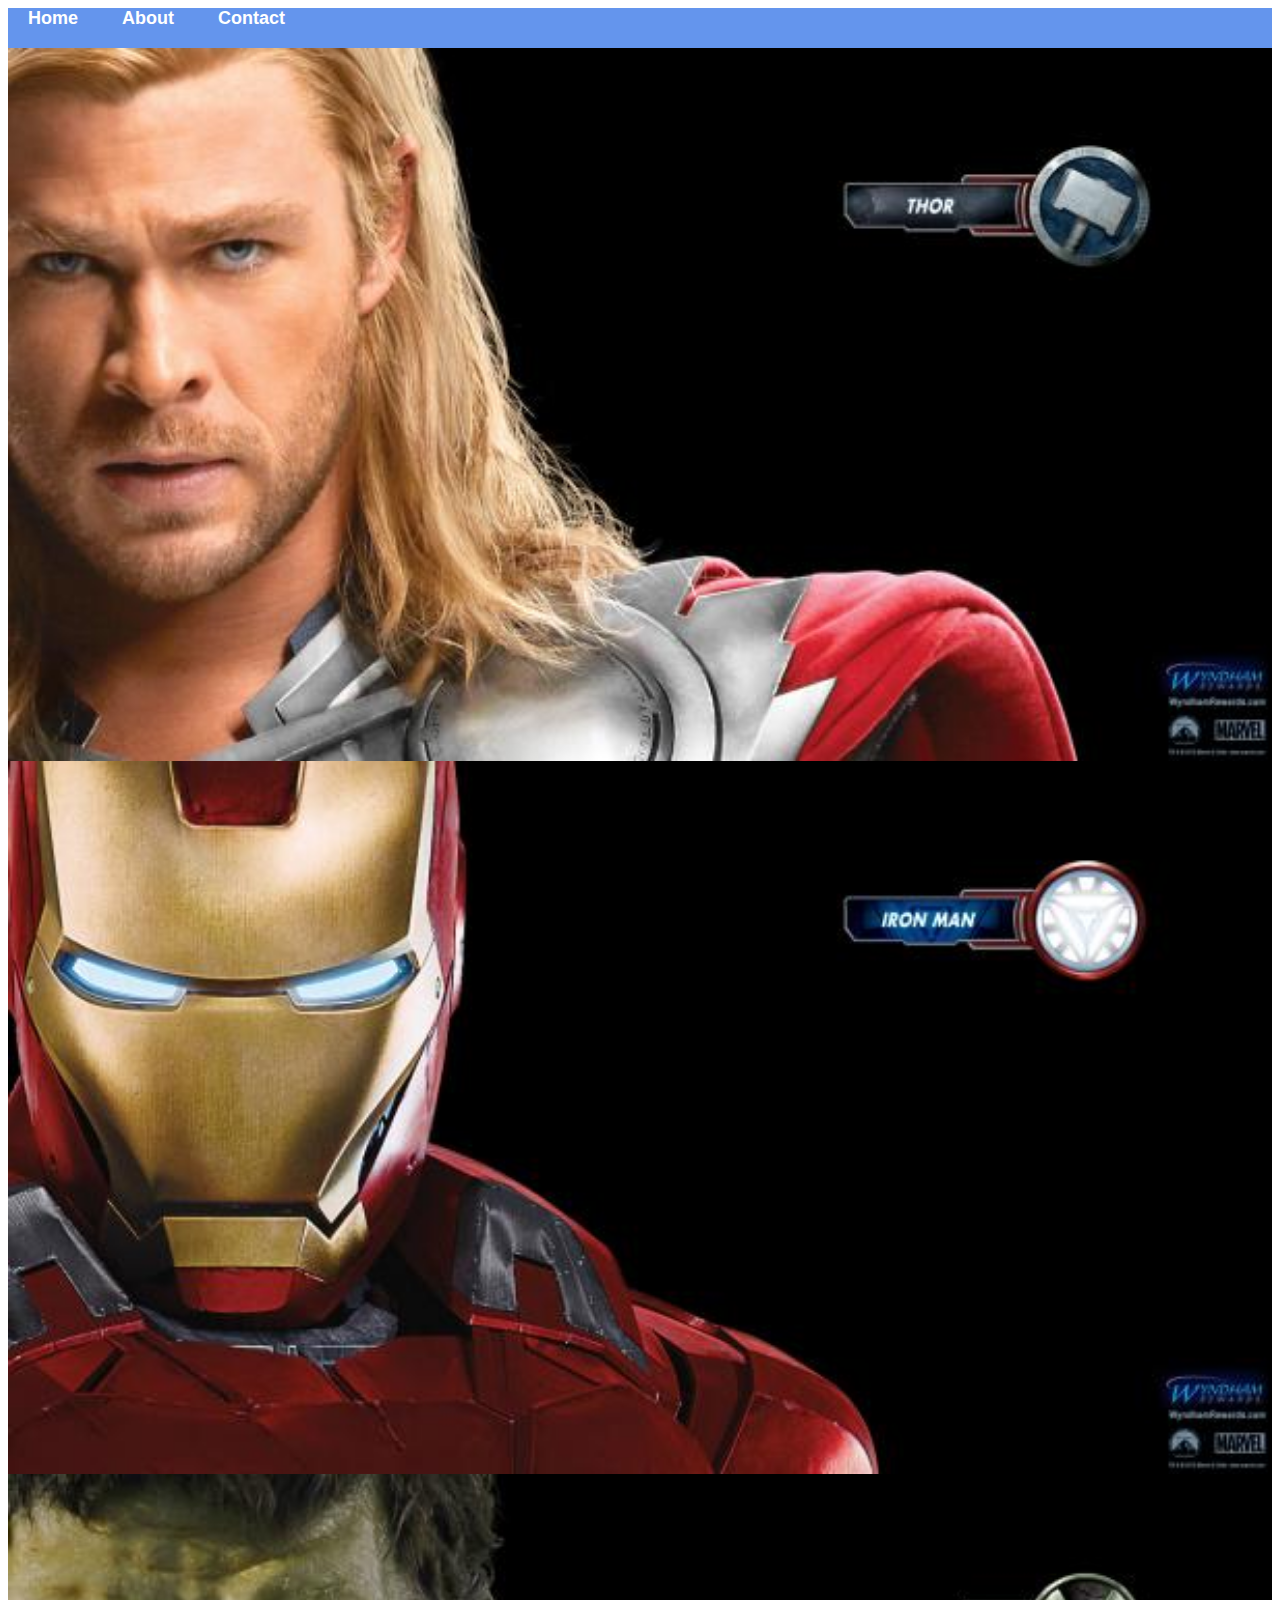
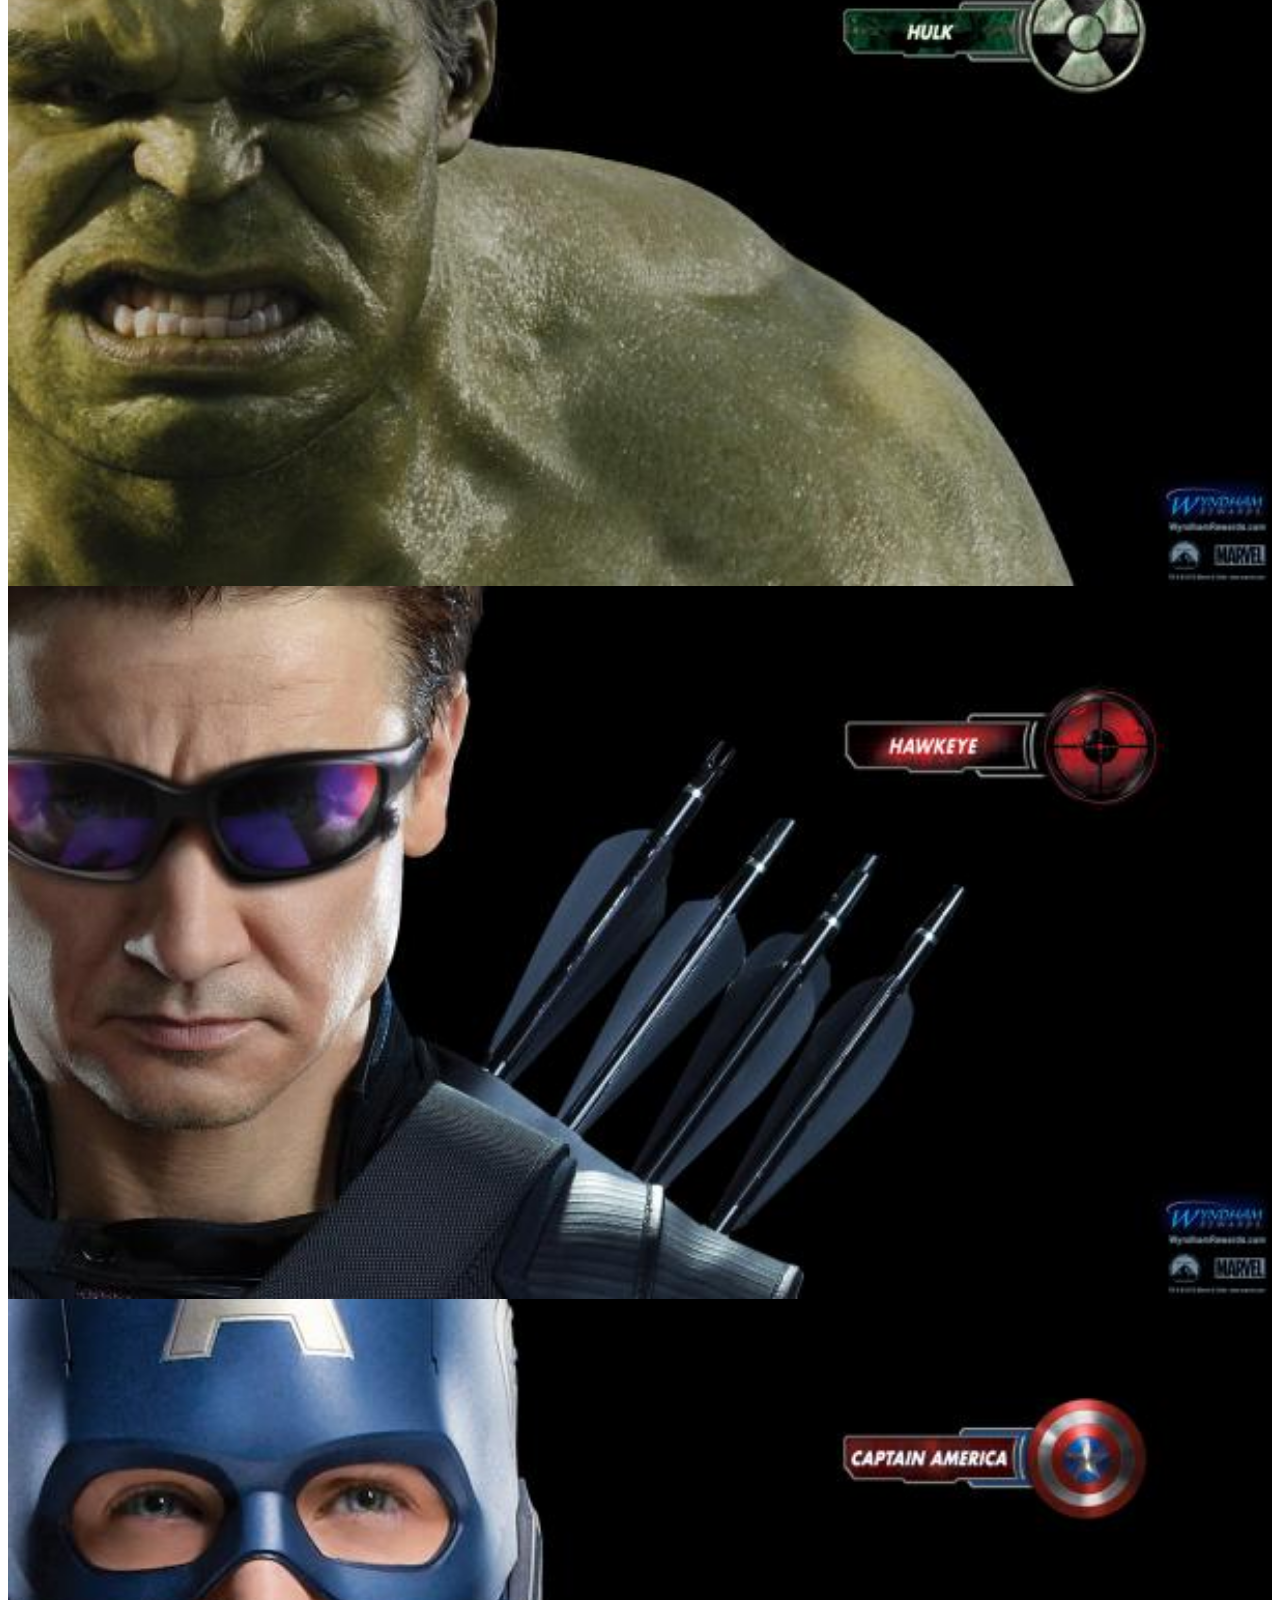
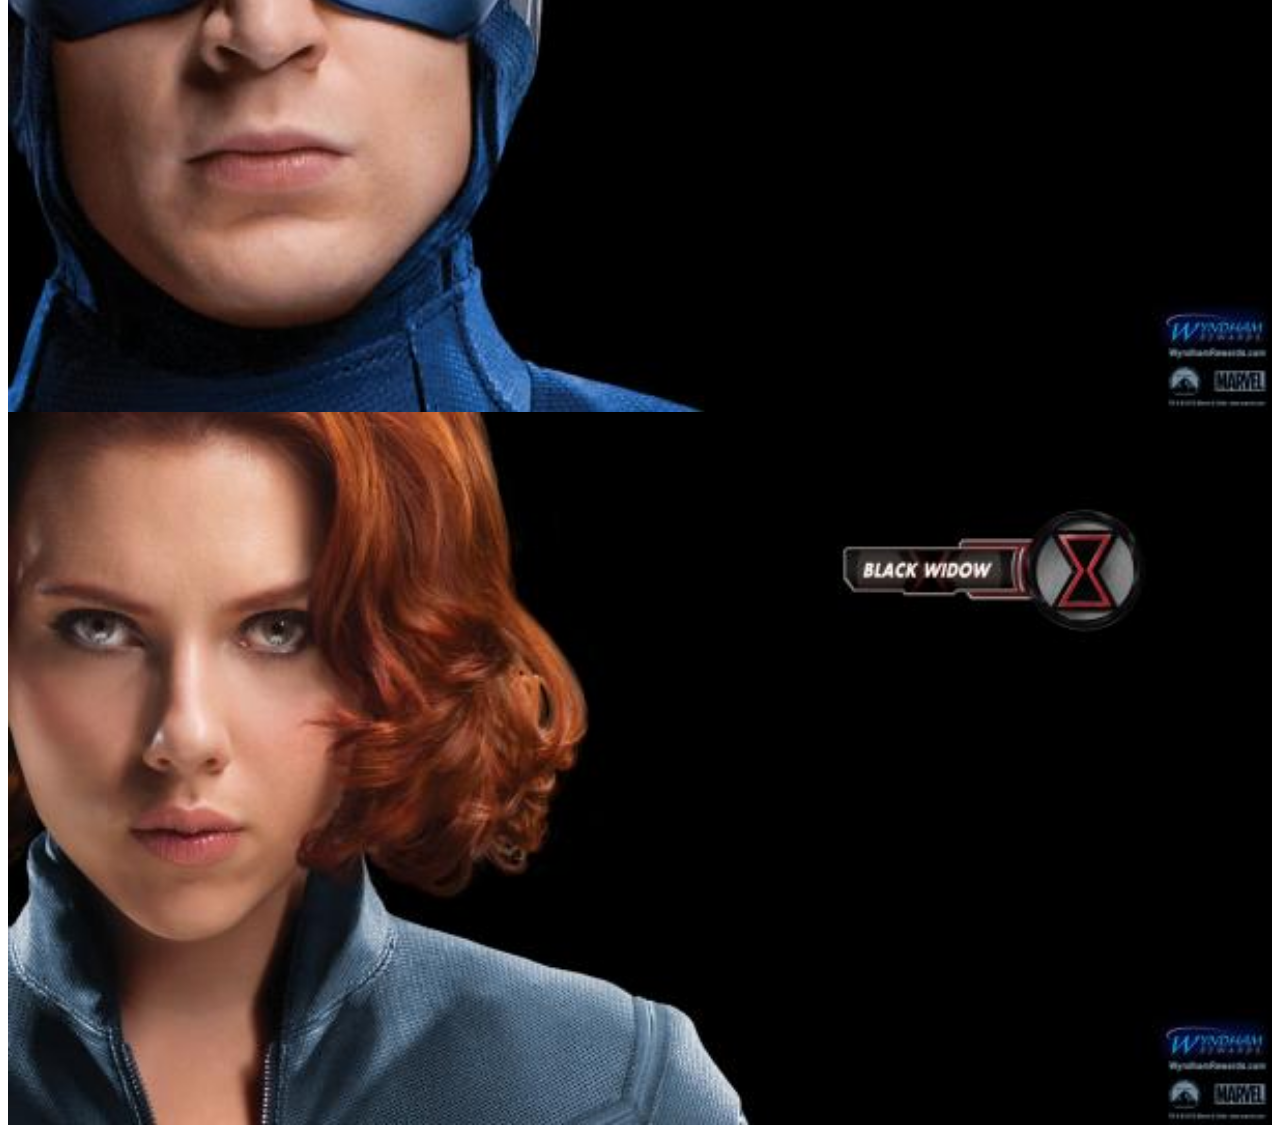
<file: css super heroes/index.html>
<!DOCTYPE html>
<html>
<head>
 <link rel="stylesheet" href="style.css">

</head>
<body>
    <div id="menu">
<a href="index.html">Home</a>
<a href="about.html">About</a>
<a href="contact.html">Contact</a>
    </div>
    <div class="gallery">  
<a href="avenger_01.html"><img src="images/avengers_01.jpg"></a>
<a href="avenger_02.html"><img src="images/avengers_02.jpg"></a>
<a href="avenger_03.html"><img src="images/avengers_03.jpg"></a>
<a href="avenger_04.html"><img src="images/avengers_04.jpg"></a>
<a href="avenger_05.html"><img src="images/avengers_05.jpg"></a>
<a href="avenger_06.html"><img src="images/avengers_06.jpg"></a>
</div>  
</body>
</html>
</file>
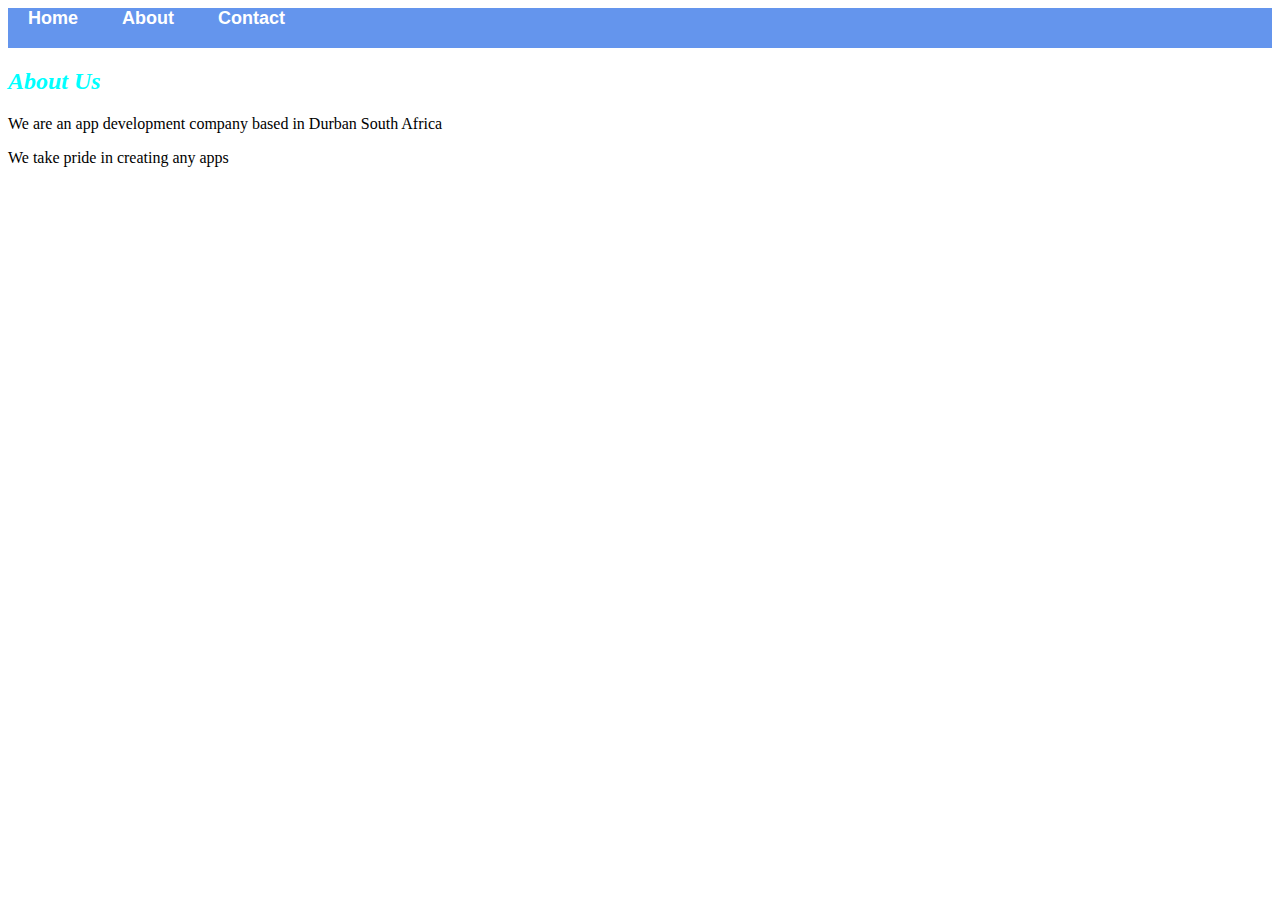
<file: css super heroes/about.html>
<!DOCTYPE html>
<html>
<head>
 <link rel="stylesheet" href="style.css">

</head>
<body>
     <div id="menu">
<a href="index.html">Home</a>
<a href="about.html">About</a>
<a href="contact.html">Contact</a>
    </div>
    <h2>About Us</h2>
        <p>We are an app development company based in Durban South Africa</p>
        <p>We take pride in creating any apps</p>  
</body>
</html>
</file>
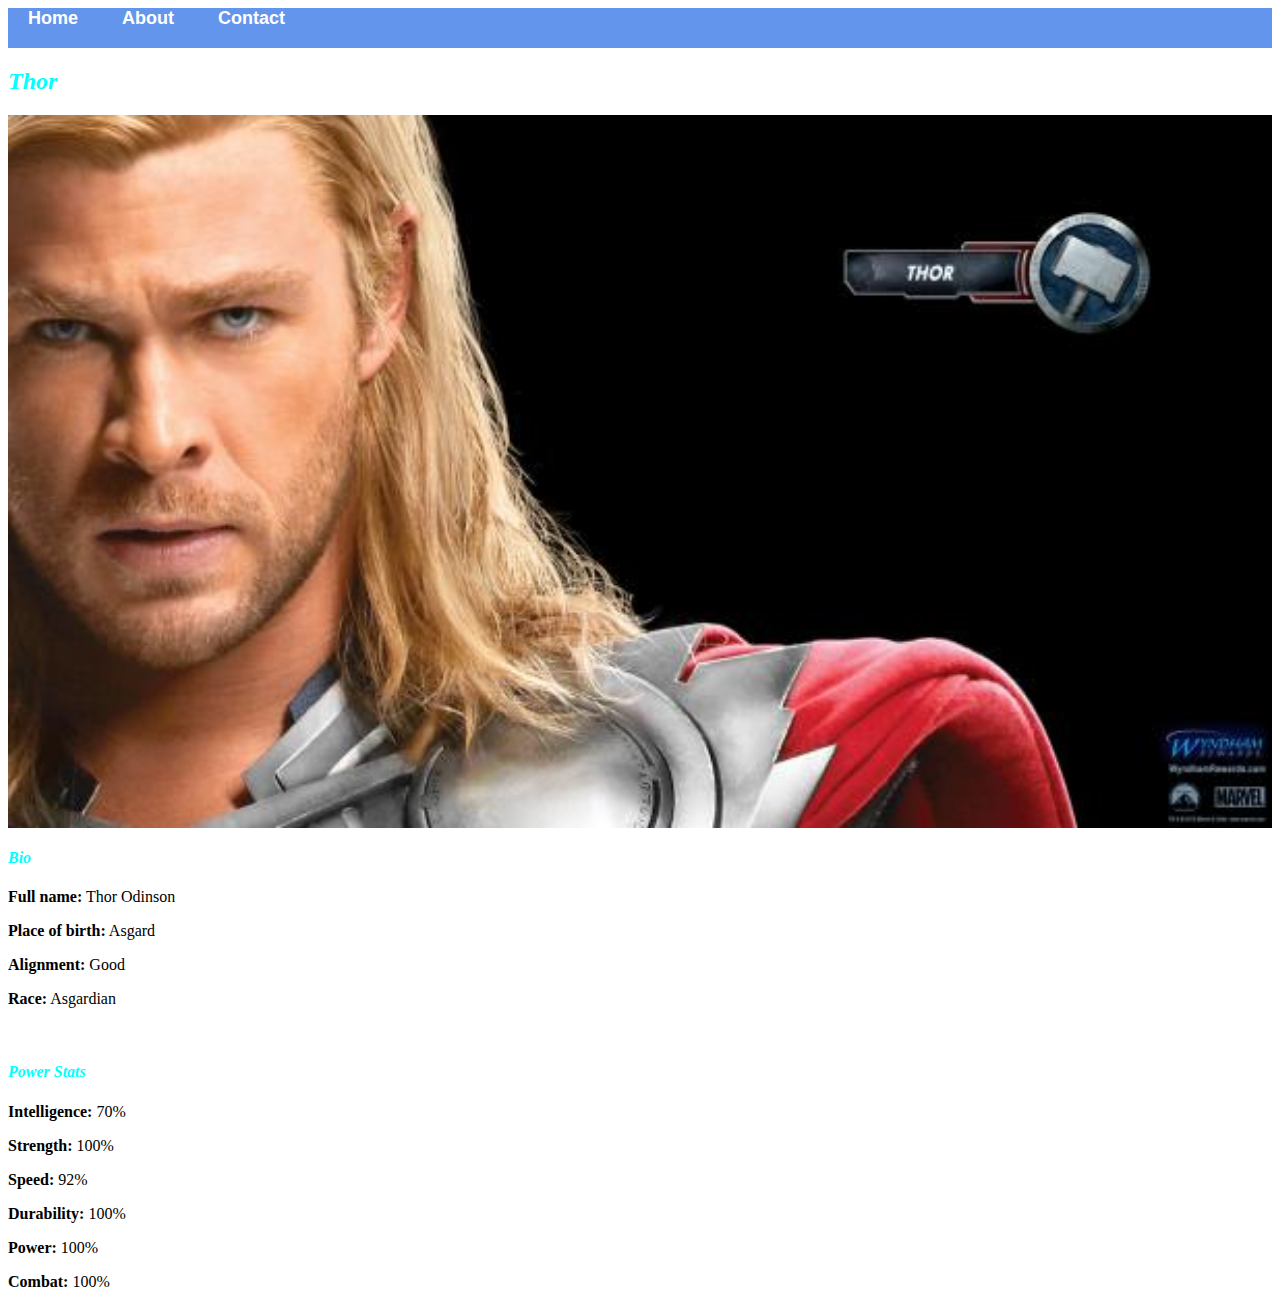
<file: css super heroes/avenger_01.html>
<!DOCTYPE html>
<html>
<head>
 <link rel="stylesheet" href="style.css">
</head>
<body>
     <div id="menu">
<a href="index.html">Home</a>
<a href="about.html">About</a>
<a href="contact.html">Contact</a>
    </div>
    <h2>Thor</h2>
    <div class="gallery">
    <img src="images/avengers_01.jpg" />
    </div>
    <h4>Bio</h4>
    <p><b>Full name:</b> Thor Odinson</p>
    <p><b>Place of birth:</b> Asgard</p>
    <p><b>Alignment:</b> Good</p>
    <p><b>Race:</b>  Asgardian</p>
    <br/>
    <h4>Power Stats</h4>
    <p><b>Intelligence:</b> 70%</p>
    <p><b>Strength:</b> 100%</p>
    <p><b>Speed:</b> 92%</p>
    <p><b>Durability:</b> 100%</p>
    <p><b>Power:</b> 100%</p>
    <p><b>Combat:</b> 100%</p>
 
</body>
</html>
</file>
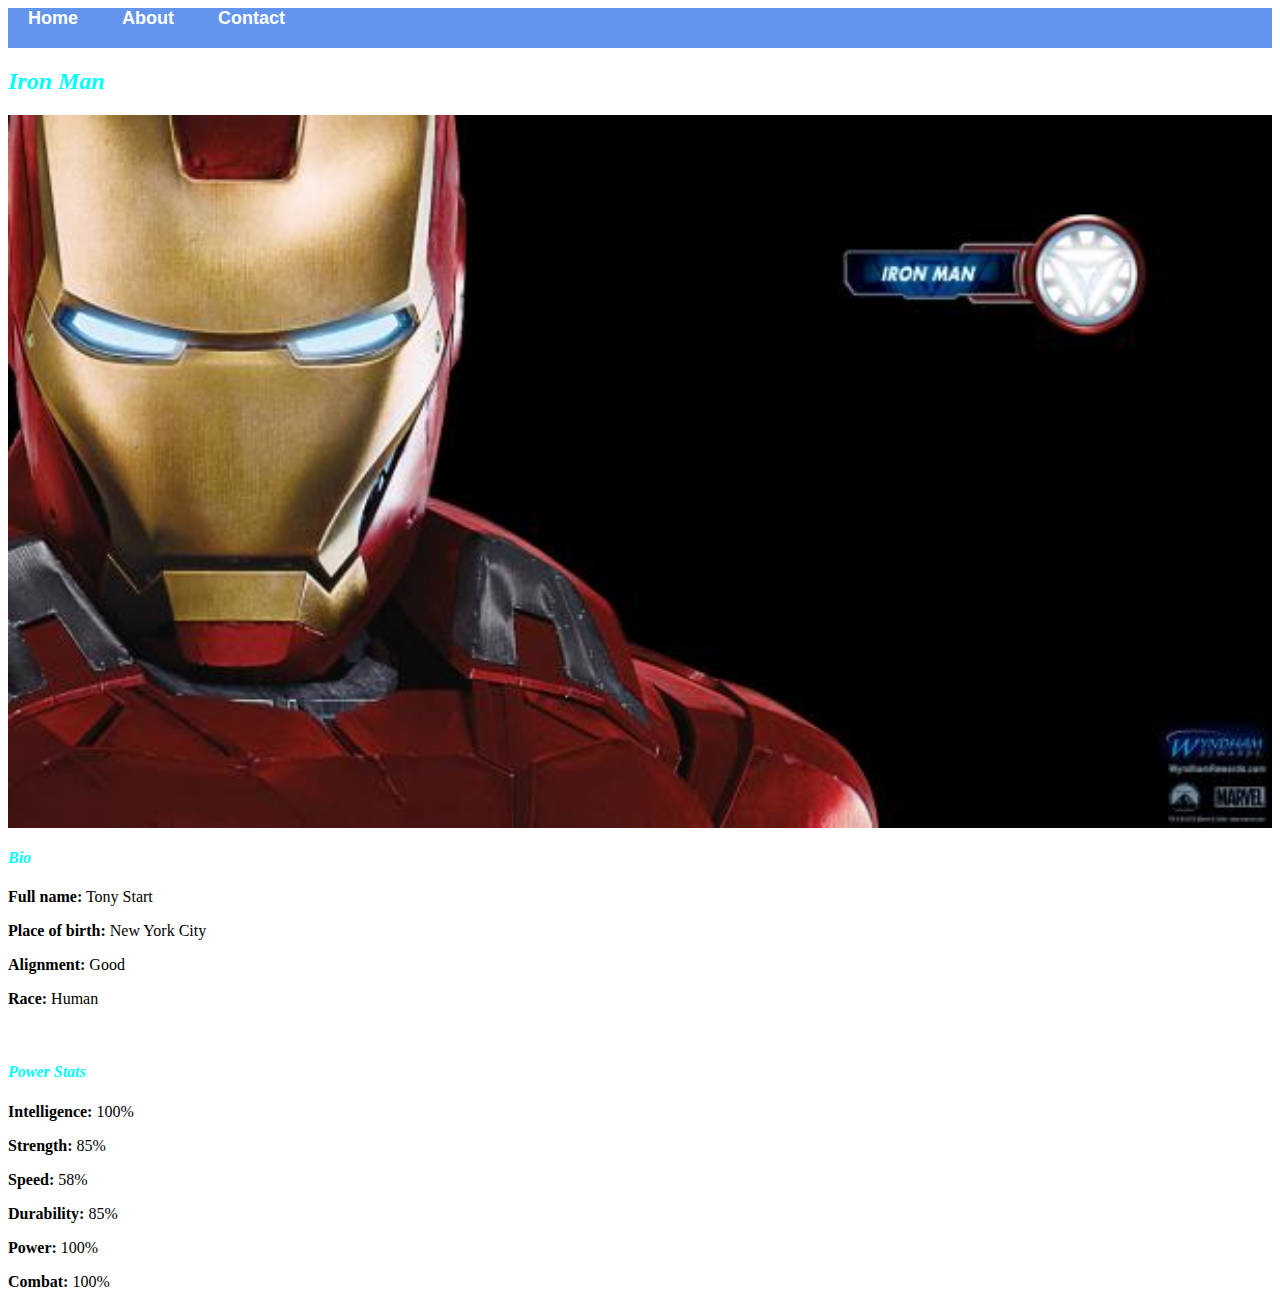
<file: css super heroes/avenger_02.html>
<!DOCTYPE html>
<html>
<head>
 <link rel="stylesheet" href="style.css">

</head>
<body> 
    <div id="menu">
<a href="index.html">Home</a>
<a href="about.html">About</a>
<a href="contact.html">Contact</a>
    </div>
    <h2>Iron Man</h2> 
    <div class="gallery">
    <img src="images/avengers_02.jpg" />
    </div>
    <h4>Bio</h4>
    <p><b>Full name:</b> Tony Start</p>
    <p><b>Place of birth:</b> New York City</p>
    <p><b>Alignment:</b> Good</p>
    <p><b>Race:</b> Human</p>
    <br>
    <h4>Power Stats</h4>
    <p><b>Intelligence:</b> 100%</p>
    <p><b>Strength:</b> 85%</p>
    <p><b>Speed:</b> 58%</p>
    <p><b>Durability:</b> 85%</p>
    <p><b>Power:</b> 100%</p>
    <p><b>Combat:</b> 100%</p>
</body>
</html>
</file>
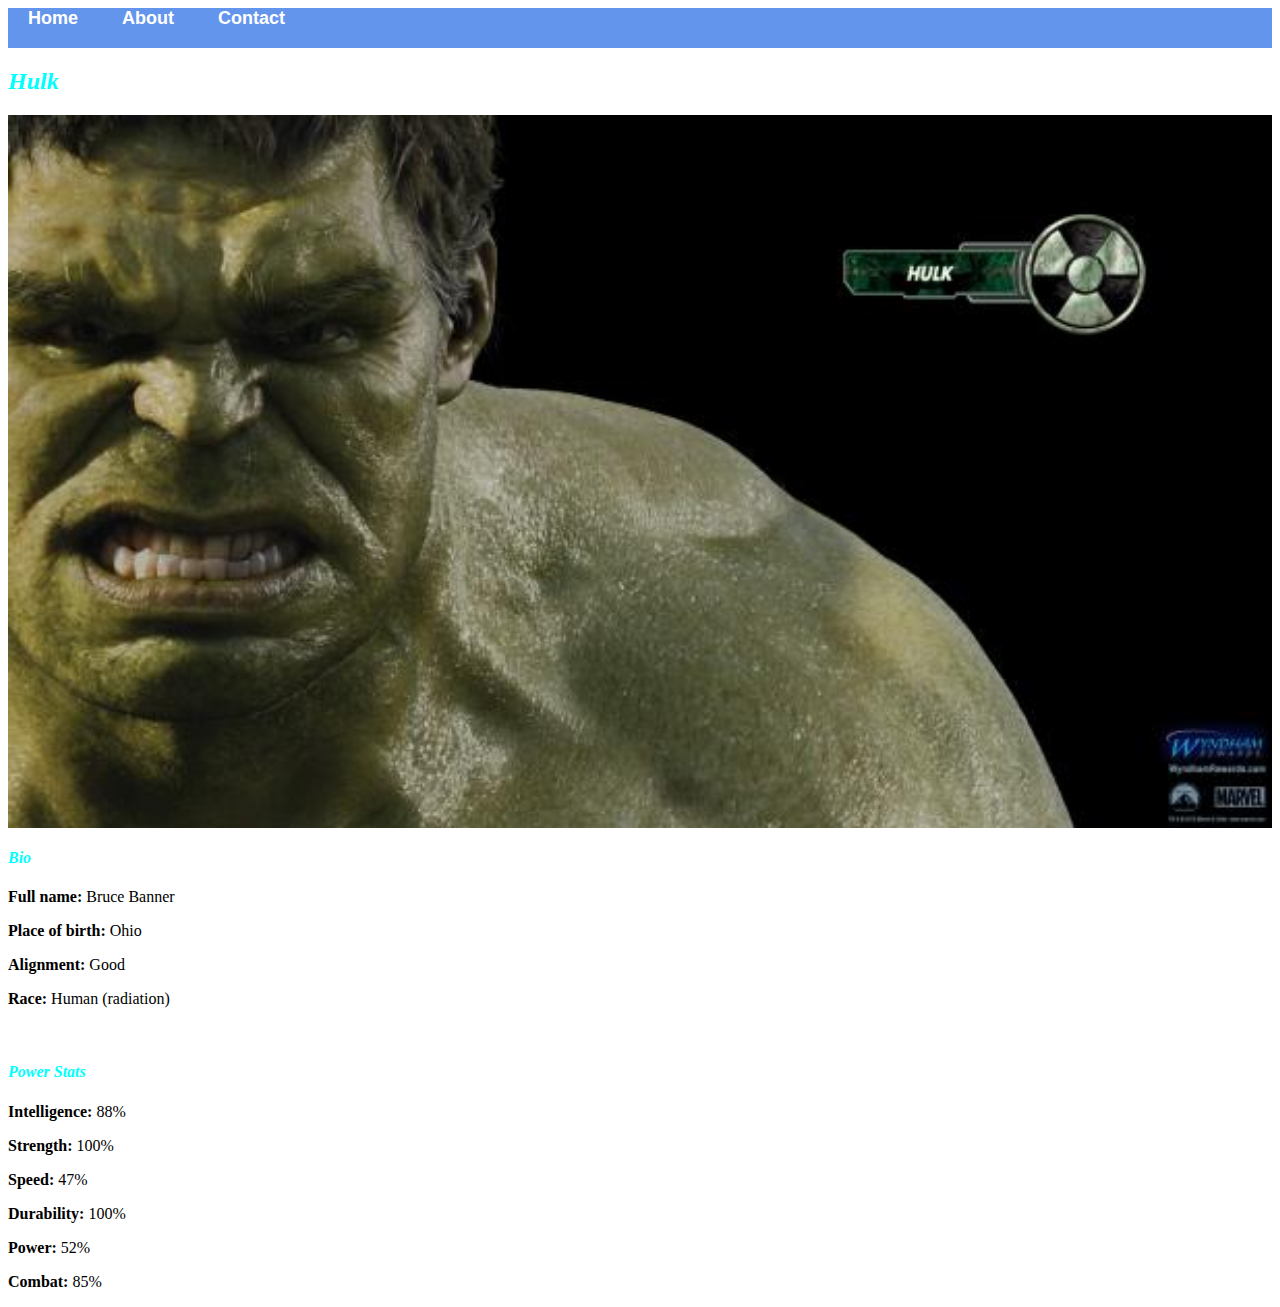
<file: css super heroes/avenger_03.html>
<!DOCTYPE html>
<html>
<head>
 <link rel="stylesheet" href="style.css">

</head>
<body> 
    <div id="menu">
<a href="index.html">Home</a>
<a href="about.html">About</a>
<a href="contact.html">Contact</a>
    </div>
    <h2>Hulk</h2> 
    <div class="gallery">
    <img src="images/avengers_03.jpg" />
    </div>
    <h4>Bio</h4>
    <p><b>Full name:</b> Bruce Banner</p>
    <p><b>Place of birth:</b> Ohio</p>
    <p><b>Alignment:</b> Good</p>
    <p><b>Race:</b> Human (radiation)</p>
    <br>
    <h4>Power Stats</h4>
    <p><b>Intelligence:</b> 88%</p>
    <p><b>Strength:</b> 100%</p>
    <p><b>Speed:</b> 47%</p>
    <p><b>Durability:</b> 100%</p>
    <p><b>Power:</b> 52%</p>
    <p><b>Combat:</b> 85%</p>
</body>
</html>
</file>
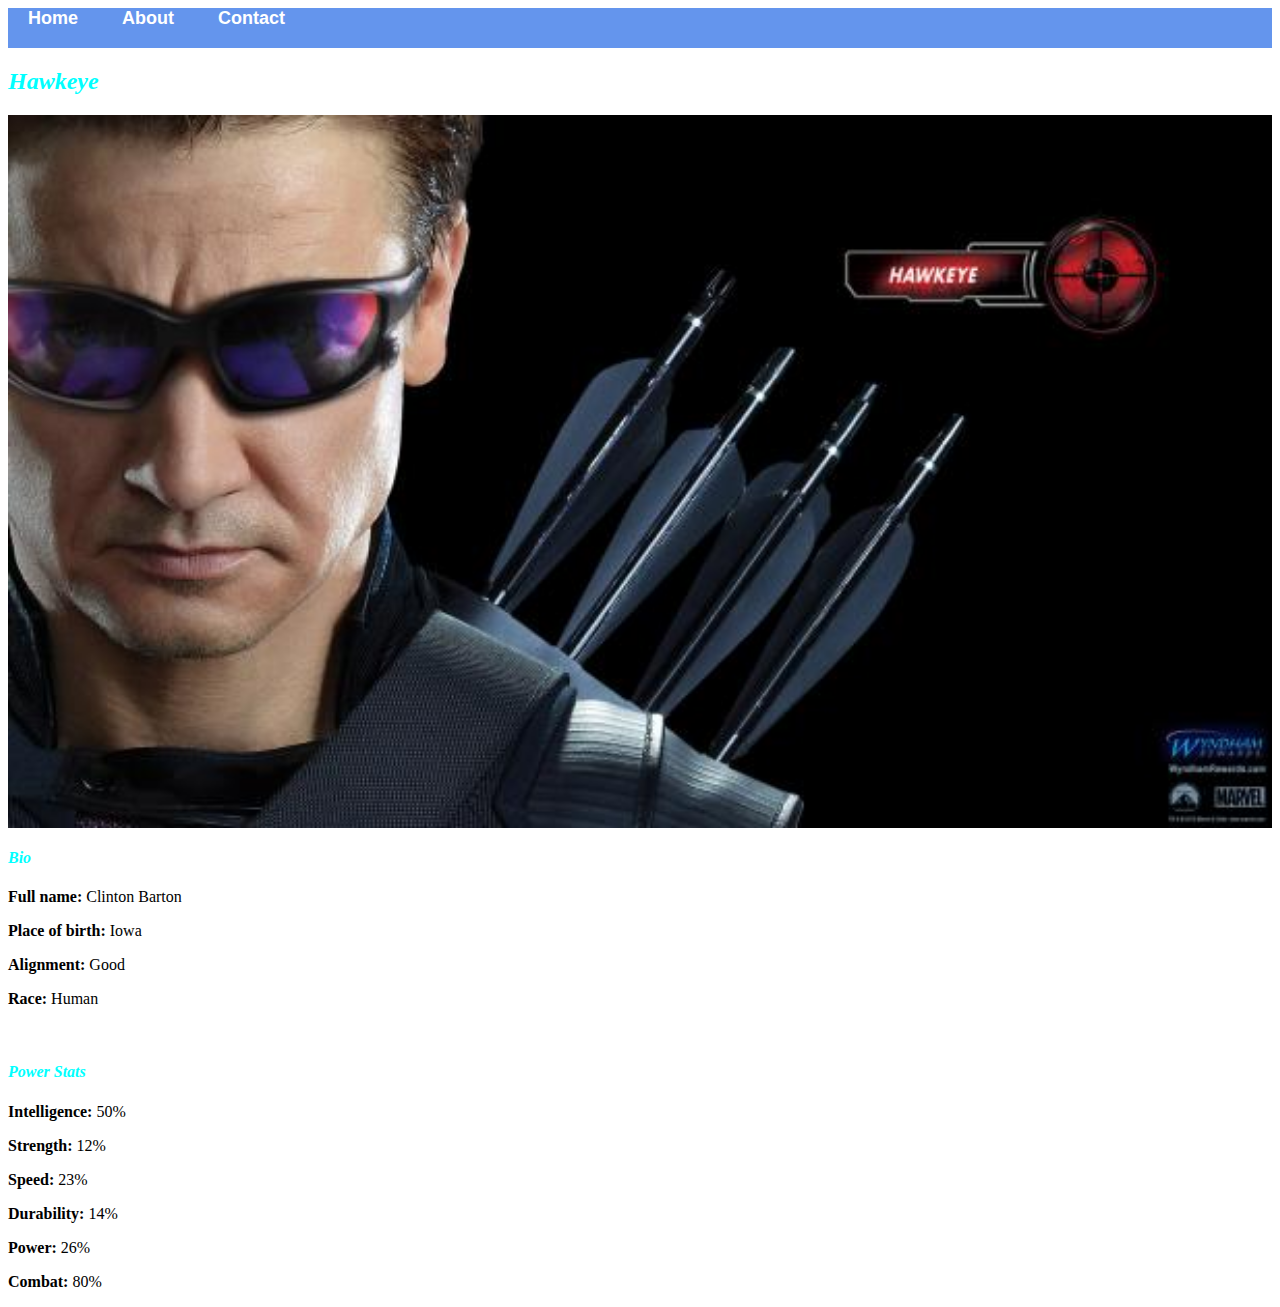
<file: css super heroes/avenger_04.html>
<!DOCTYPE html>
<html>
<head>
 <link rel="stylesheet" href="style.css">

</head>
<body> 
    <div id="menu">
<a href="index.html">Home</a>
<a href="about.html">About</a>
<a href="contact.html">Contact</a>
    </div>
    <h2>Hawkeye</h2> 
    <div class="gallery">
    <img src="images/avengers_04.jpg" />
    </div>
    <h4>Bio</h4>
    <p><b>Full name:</b> Clinton Barton</p>
    <p><b>Place of birth:</b> Iowa</p>
    <p><b>Alignment:</b> Good</p>
    <p><b>Race:</b> Human</p>
    <br>
    <h4>Power Stats</h4>
    <p><b>Intelligence:</b> 50%</p>
    <p><b>Strength:</b> 12%</p>
    <p><b>Speed:</b> 23%</p>
    <p><b>Durability:</b> 14%</p>
    <p><b>Power:</b> 26%</p>
    <p><b>Combat:</b> 80%</p>
</body>
</html>
</file>
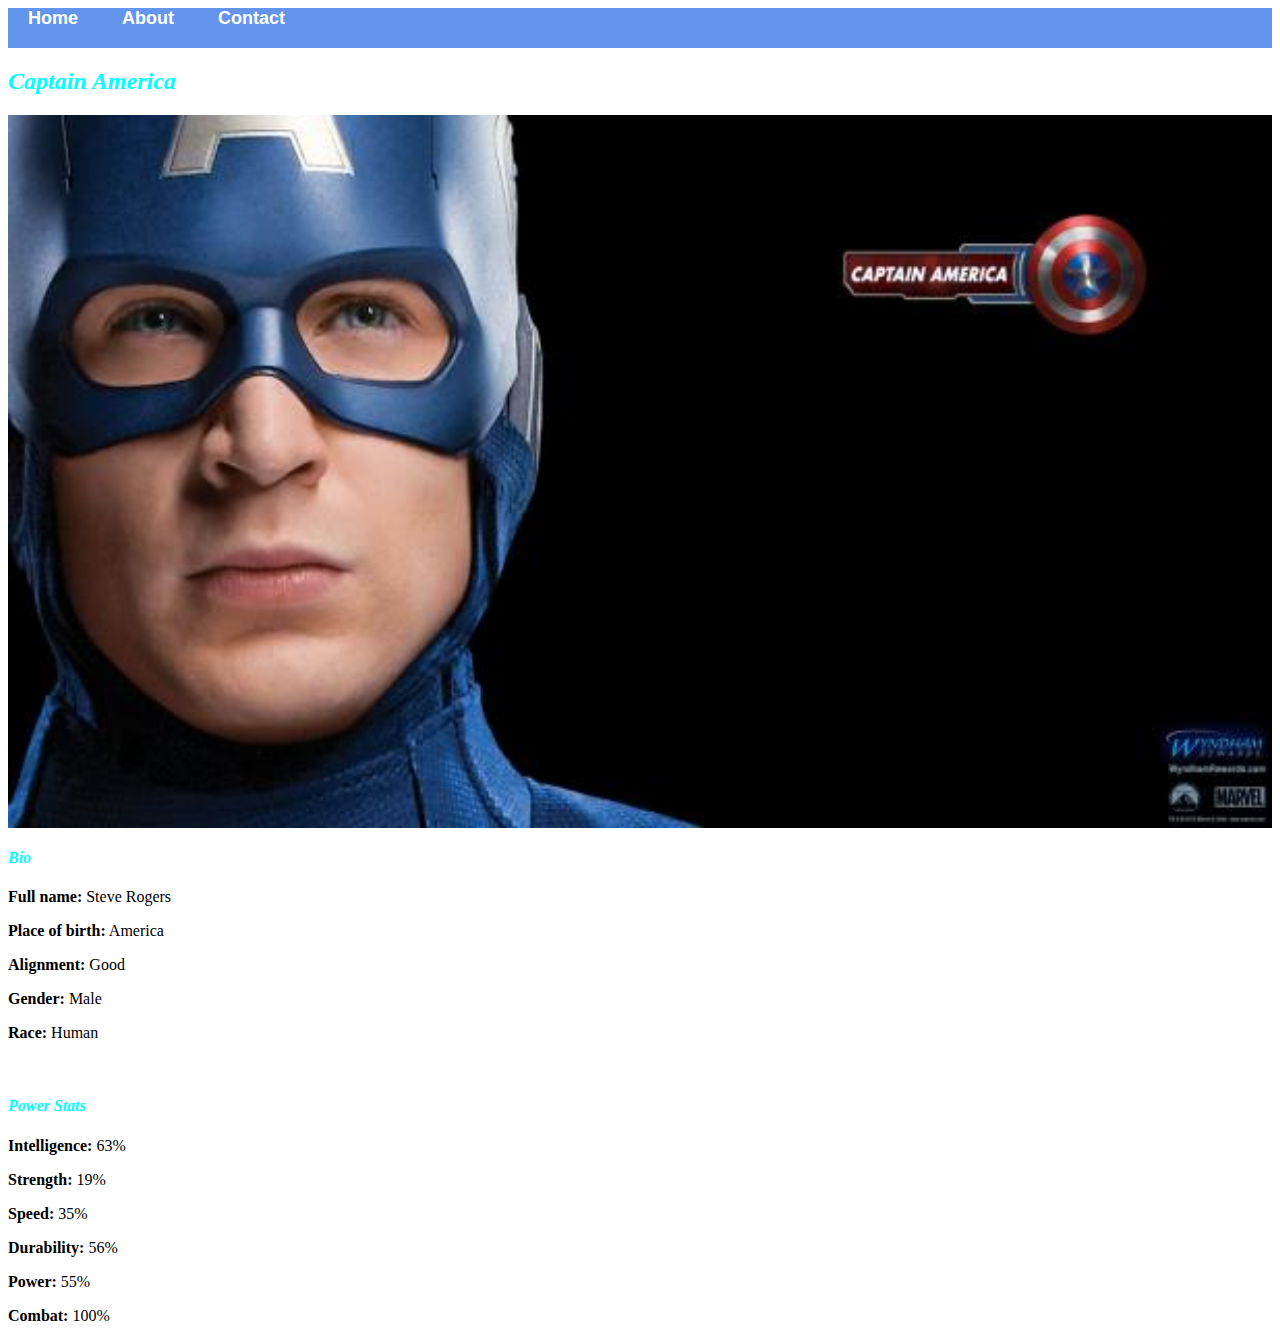
<file: css super heroes/avenger_05.html>
<!DOCTYPE html>
<html>
<head>
 <link rel="stylesheet" href="style.css">

</head>
<body> 
    <div id="menu">
<a href="index.html">Home</a>
<a href="about.html">About</a>
<a href="contact.html">Contact</a>
    </div>
    <h2>Captain America</h2> 
    <div class="gallery">
    <img src="images/avengers_05.jpg" />
    </div>
    <h4>Bio</h4>
    <p><b>Full name:</b> Steve Rogers</p>
    <p><b>Place of birth:</b> America</p>
    <p><b>Alignment:</b> Good</p>
    <p><b>Gender:</b> Male</p>
    <p><b>Race:</b> Human</p>
    <br>
    <h4>Power Stats</h4>
    <p><b>Intelligence:</b> 63%</p>
    <p><b>Strength:</b> 19%</p>
    <p><b>Speed:</b> 35%</p>
    <p><b>Durability:</b> 56%</p>
    <p><b>Power:</b> 55%</p>
    <p><b>Combat:</b> 100%</p>
</body>
</html>
</file>
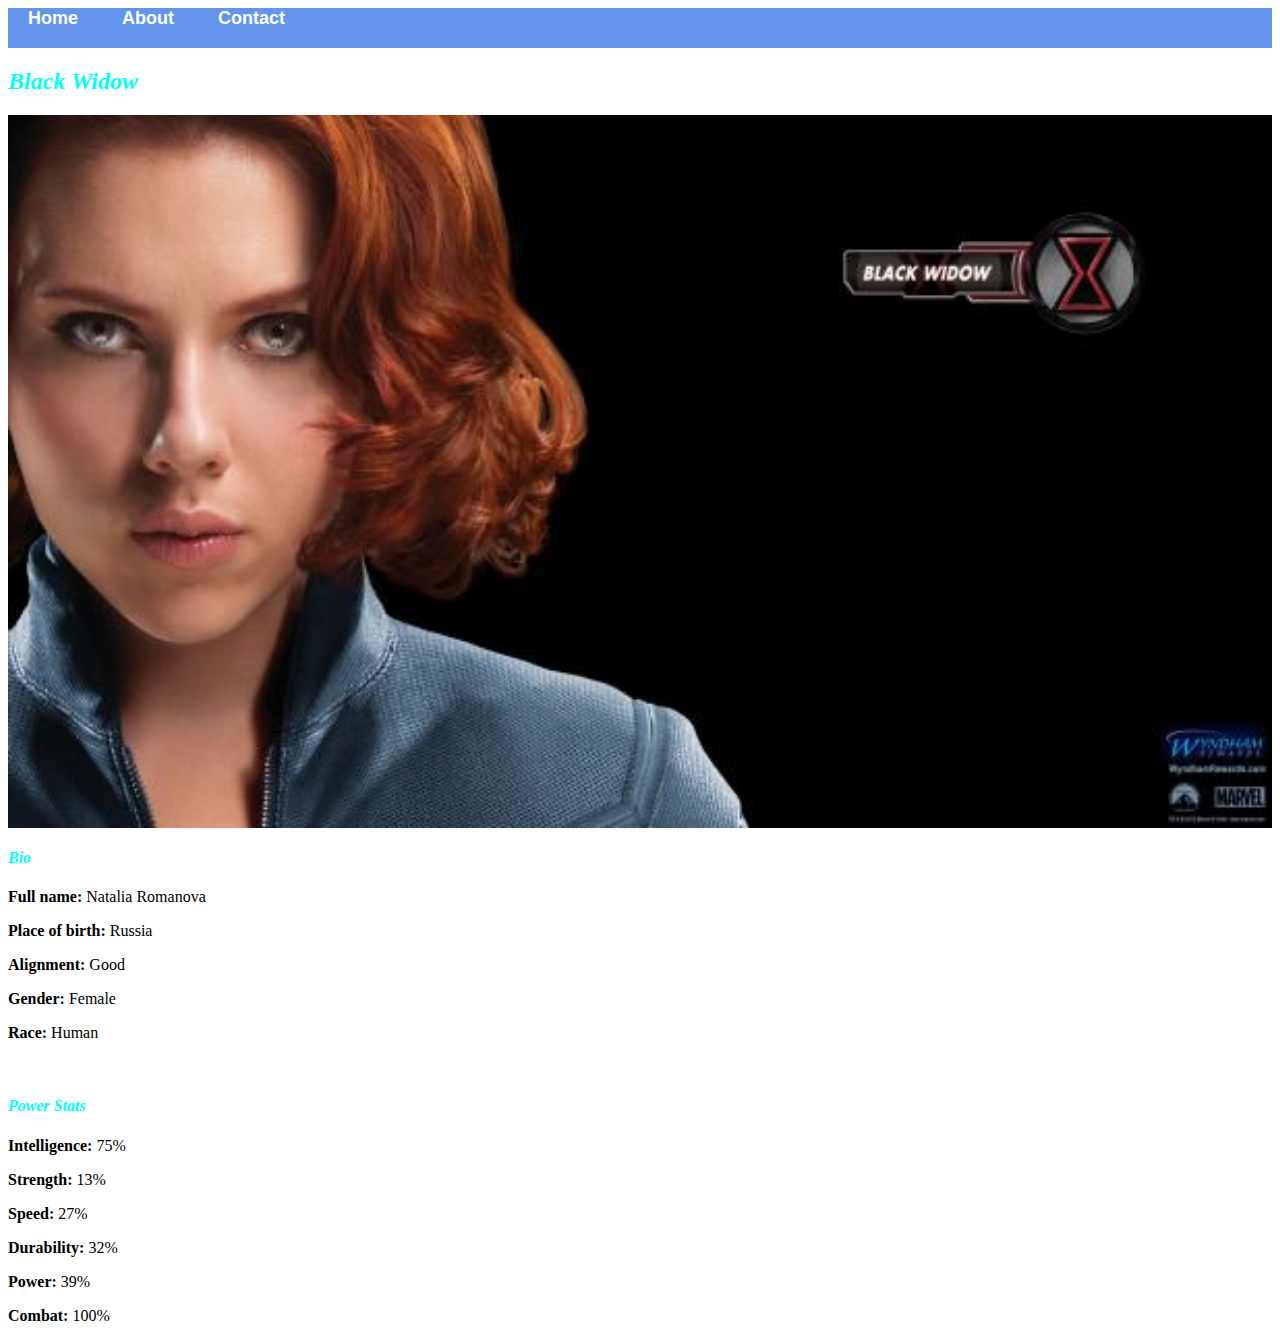
<file: css super heroes/avenger_06.html>
<!DOCTYPE html>
<html>
<head>
 <link rel="stylesheet" href="style.css">

</head>
<body> 
    <div id="menu">
<a href="index.html">Home</a>
<a href="about.html">About</a>
<a href="contact.html">Contact</a>
    </div>
    <h2>Black Widow</h2> 
    <div class="gallery">
    <img src="images/avengers_06.jpg" />
    </div>
    <h4>Bio</h4>
    <p><b>Full name:</b> Natalia Romanova</p>
    <p><b>Place of birth:</b> Russia</p>
    <p><b>Alignment:</b> Good</p>
    <p><b>Gender:</b> Female</p>
    <p><b>Race:</b> Human</p>
    <br>
    <h4>Power Stats</h4>
    <p><b>Intelligence:</b> 75%</p>
    <p><b>Strength:</b> 13%</p>
    <p><b>Speed:</b> 27%</p>
    <p><b>Durability:</b> 32%</p>
    <p><b>Power:</b> 39%</p>
    <p><b>Combat:</b> 100%</p>
</body>
</html>
</file>
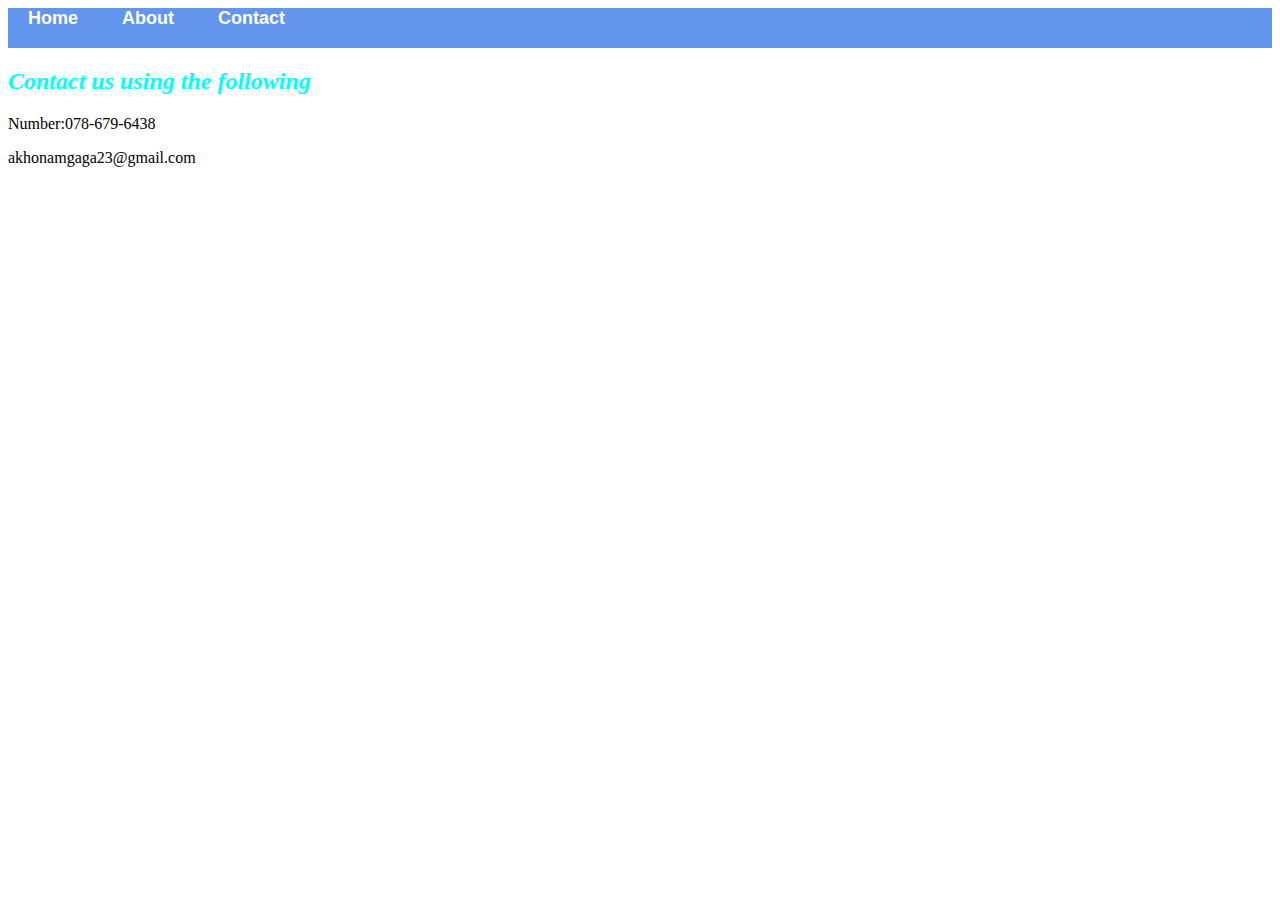
<file: css super heroes/contact.html>
<!DOCTYPE html>
<html>
<head>
<link rel="stylesheet" href="style.css">
</head>
<body> 
    <div id="menu">
<a href="index.html">Home</a>
<a href="about.html">About</a>
<a href="contact.html">Contact</a>
    </div>
    <h2>Contact us using the following</h2>
    <p>Number:078-679-6438</p>
    <p>akhonamgaga23@gmail.com</p>
</body>
</html>
</file>
<file: css super heroes/style.css>
.gallery img{
    width:100%;
}

h2{
    color:aqua;
    font-family: fantasy;
    font-style: italic;
}

h4{
    color:aqua;
    font-family: fantasy;
    font-style: italic;
}

#menu{
    width: 100%;
    height: 40px;
    background-color: cornflowerblue;
}

#menu a{
    color:#ffff;
    font-family: Helvetica, sans-serif ;
    font-size: 18px;
    text-decoration: none;
    font-weight: 800;
    padding-left: 20px;
    padding-right: 20px;

}
img{
    width: 100%;
    height: auto;
    display: block;
    margin: 0 auto;
}
</file>
